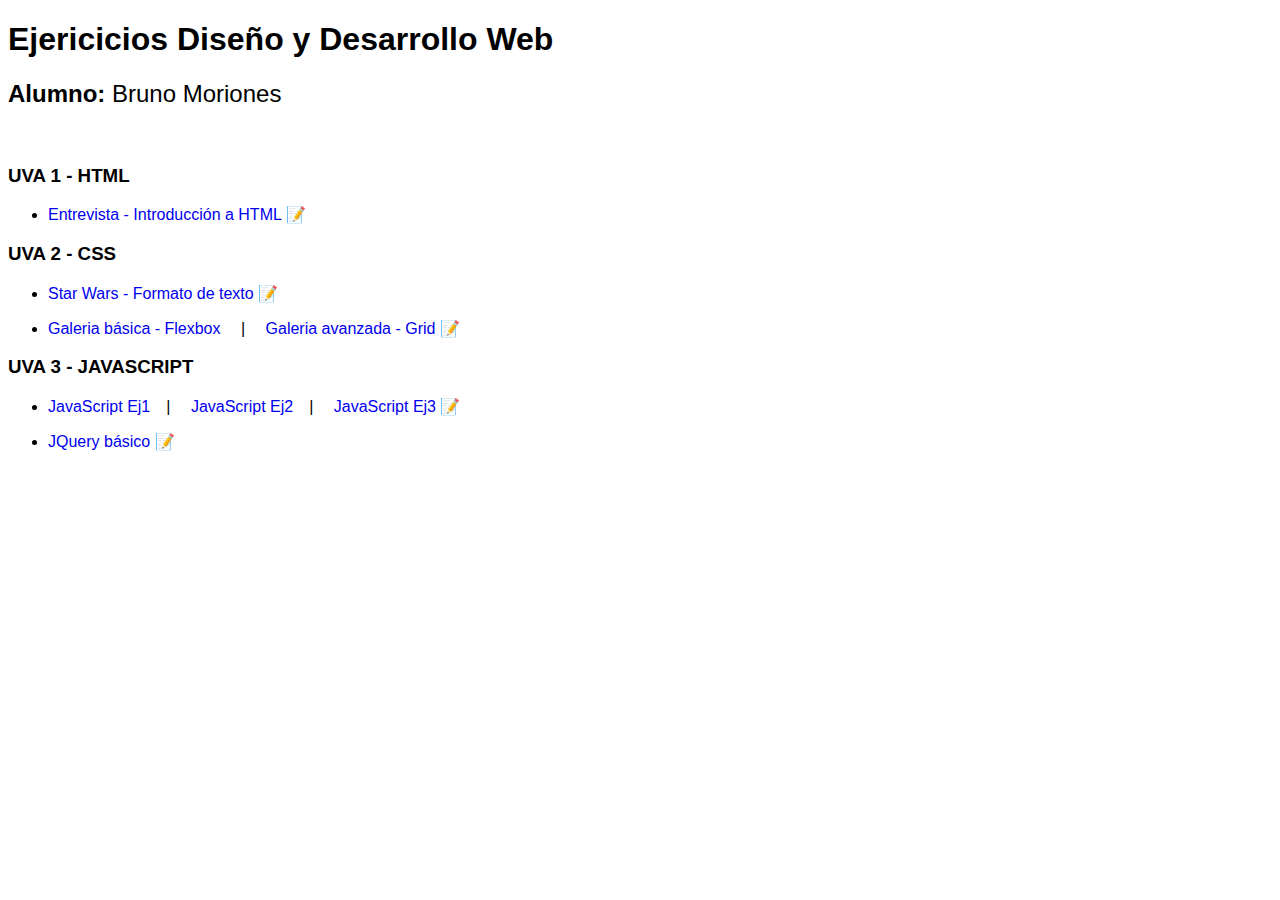
<file: index.html>
<!DOCTYPE html>
<html lang="en">
<head>
    <meta charset="UTF-8">
    <meta http-equiv="X-UA-Compatible" content="IE=edge">
    <meta name="viewport" content="width=device-width, initial-scale=1.0">
    <title>EjerciciosDyDW</title>
    <style>
        a {text-decoration: none}
    </style>
</head>
<body style="font-family: sans-serif;">
    <h1>Ejericicios Diseño y Desarrollo Web</h1>
    <h2 style="font-weight: normal;"><b>Alumno: </b> Bruno Moriones</h2>
    <br>
    <h3>UVA 1 - HTML</h3>
    <ul>
        <li>
            <a href="UVA1/entrevista.html" target=»_blank»>Entrevista - Introducción a HTML 📝</a>
        </li>
    </ul>
    <h3>UVA 2 - CSS</h3>
    <ul>
        <li>
            <a href="UVA2/StarWars/starwars.html" target=»_blank»>Star Wars - Formato de texto 📝</a>
        </li>
        <li>
            <p><a href="UVA2/GridFlex/basico/flex.html" target=»_blank»>Galeria básica - Flexbox</a> &emsp;|&emsp;
            <a href="UVA2/GridFlex/avanzado/grid.html" target=»_blank»>Galeria avanzada - Grid 📝</a></p>
        </li>
    </ul>
    <h3>UVA 3 - JAVASCRIPT</h3>
    <ul>
        <li>
            <p><a href="UVA3/javascript/ej1.html" target=»_blank»>JavaScript Ej1</a>&emsp;|&emsp;
                <a href="UVA3/javascript/ej2.html" target=»_blank»>JavaScript Ej2</a>&emsp;|&emsp;
                <a href="UVA3/javascript/ej3.html" target=»_blank»>JavaScript Ej3 📝</a>
            </p>
        </li>
        <li>
            <a href="UVA3/BootstrapJQ/imagen.html" target="_blank">JQuery básico 📝</a>
        </li>
    </ul>
</body>
</html>
</file>
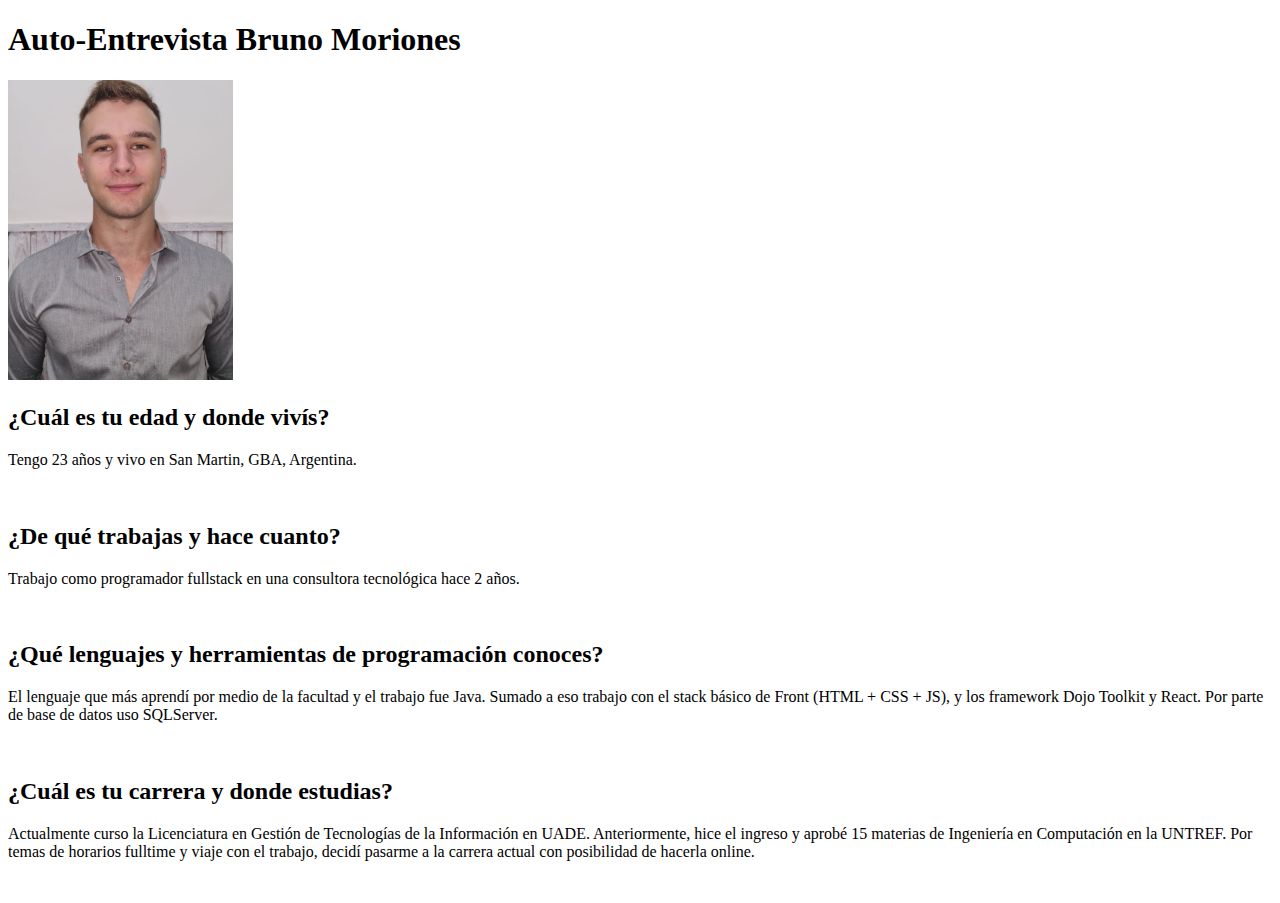
<file: UVA1/entrevista.html>
<!DOCTYPE html>
<html lang="en">
<head>
    <meta charset="UTF-8">
    <meta http-equiv="X-UA-Compatible" content="IE=edge">
    <meta name="viewport" content="width=device-width, initial-scale=1.0">
    <title>Entrevista</title>
</head>
<body>
    <h1>Auto-Entrevista Bruno Moriones</h1>
    <img src="FotoBrunoMoriones.jpg" alt="fotoPerfil" style="width: 25vh; height: auto;">
    <br>
    <h2>¿Cuál es tu edad y donde vivís?</h2>
    <p>Tengo 23 años y vivo en San Martin, GBA, Argentina.</p>
    <br>
    <h2><b>¿De qué trabajas y hace cuanto?</b></h2>
    <p>Trabajo como programador fullstack en una consultora tecnológica hace 2 años.</p>
    <br>
    <h2><b>¿Qué lenguajes y herramientas de programación conoces?</b></h2>
    <p>El lenguaje que más aprendí por medio de la facultad y el trabajo fue Java. 
        Sumado a eso trabajo con el stack básico de Front (HTML + CSS + JS), y los 
        framework Dojo Toolkit y React. Por parte de base de datos uso SQLServer.
    </p>
    <br>
    <h2><b>¿Cuál es tu carrera y donde estudias?</b></h2>
    <p>Actualmente curso la Licenciatura en Gestión de Tecnologías de la Información en UADE. 
        Anteriormente, hice el ingreso y aprobé 15 materias de Ingeniería en Computación en 
        la UNTREF. Por temas de horarios fulltime y viaje con el trabajo, decidí pasarme a la carrera 
        actual con posibilidad de hacerla online.
    </p>
    <br>
</body>
</html>
</file>
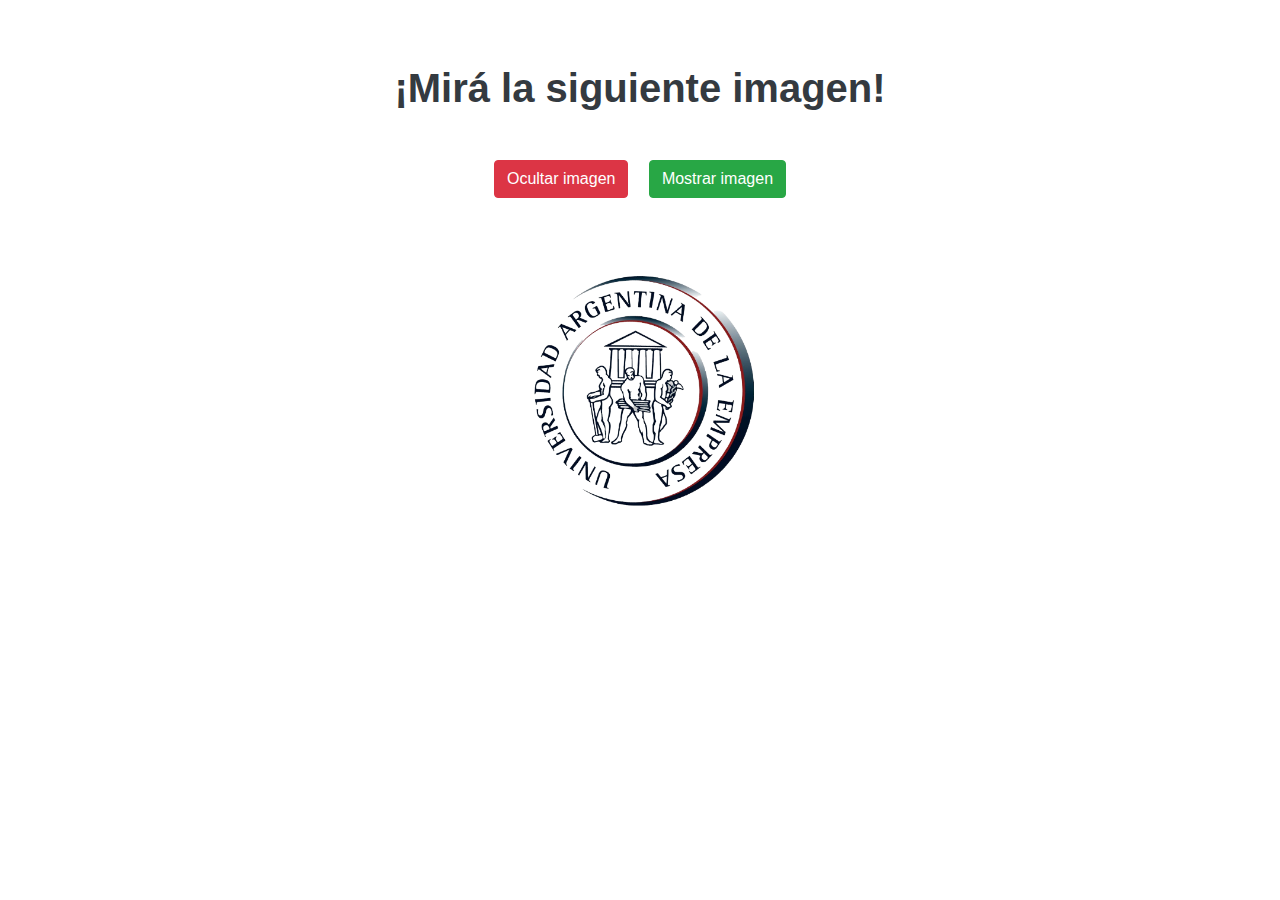
<file: UVA3/BootstrapJQ/imagen.html>
<!DOCTYPE html>
<html lang="es">
<head>
    <meta charset="UTF-8">
    <meta http-equiv="X-UA-Compatible" content="IE=edge">
    <meta name="viewport" content="width=device-width, initial-scale=1.0">
    <title>Aparezco Desaparezco</title>
    <link href="https://stackpath.bootstrapcdn.com/bootstrap/4.5.2/css/bootstrap.min.css" rel="stylesheet">
    <script src="https://code.jquery.com/jquery-3.5.1.min.js"></script>
</head>
<body>
    <div class="container text-center mt-5">
        <h1 class="text-dark font-weight-bold mb-4 p-3" id="titulo">¡Mirá la siguiente imagen!</h1>
        <button id="ocultar" class="btn btn-danger m-2">Ocultar imagen</button>
        <button id="mostrar" class="btn btn-success m-2">Mostrar imagen</button>
        <br>
        <img id="imagen" src="./img/Uade.png" alt="imagen" style="width: 50vw">
        <img id="falla" src="./img/noCarga.png" alt="fallo" style="width: 17vw">
    </div>

    <script>
        $(document).ready(function() {
            $("#falla").hide();
            $("#ocultar").click(function() {
                $("#imagen").hide();
                $("#falla").show();
                $("#titulo").text("¡No tenemos ninguna imagen!");
            });

            $("#mostrar").click(function() {
                $("#imagen").show();
                $("#falla").hide();
                $("#titulo").text("¡Mirá la siguiente imagen!");
            });
        });
    </script>
</body>
</html>
</file>
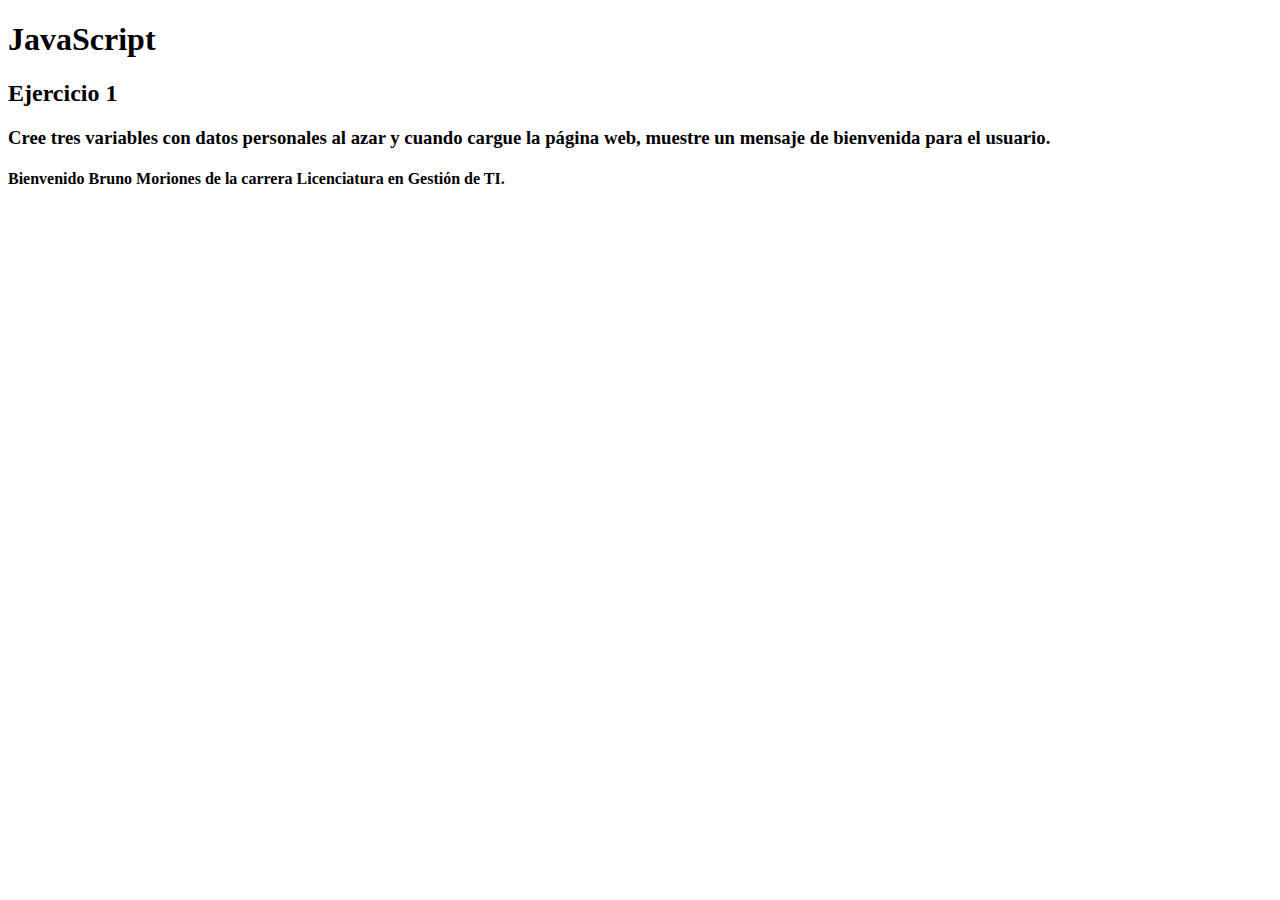
<file: UVA3/javascript/ej1.html>
<!DOCTYPE html>
<html lang="en">
<head>
    <meta charset="UTF-8">
    <meta http-equiv="X-UA-Compatible" content="IE=edge">
    <meta name="viewport" content="width=device-width, initial-scale=1.0">
    <title>JavaScript</title>
    <script src="./ejercicio1.js"></script>
</head>
<body>
    <h1>JavaScript</h1>
    <h2>Ejercicio 1</h1>
    <h3>Cree tres variables con datos personales al azar y cuando cargue la página web, muestre un mensaje de bienvenida para el usuario.</h2>
    <h4 id="bienvenida"></h4>
</body>
</html>
</file>
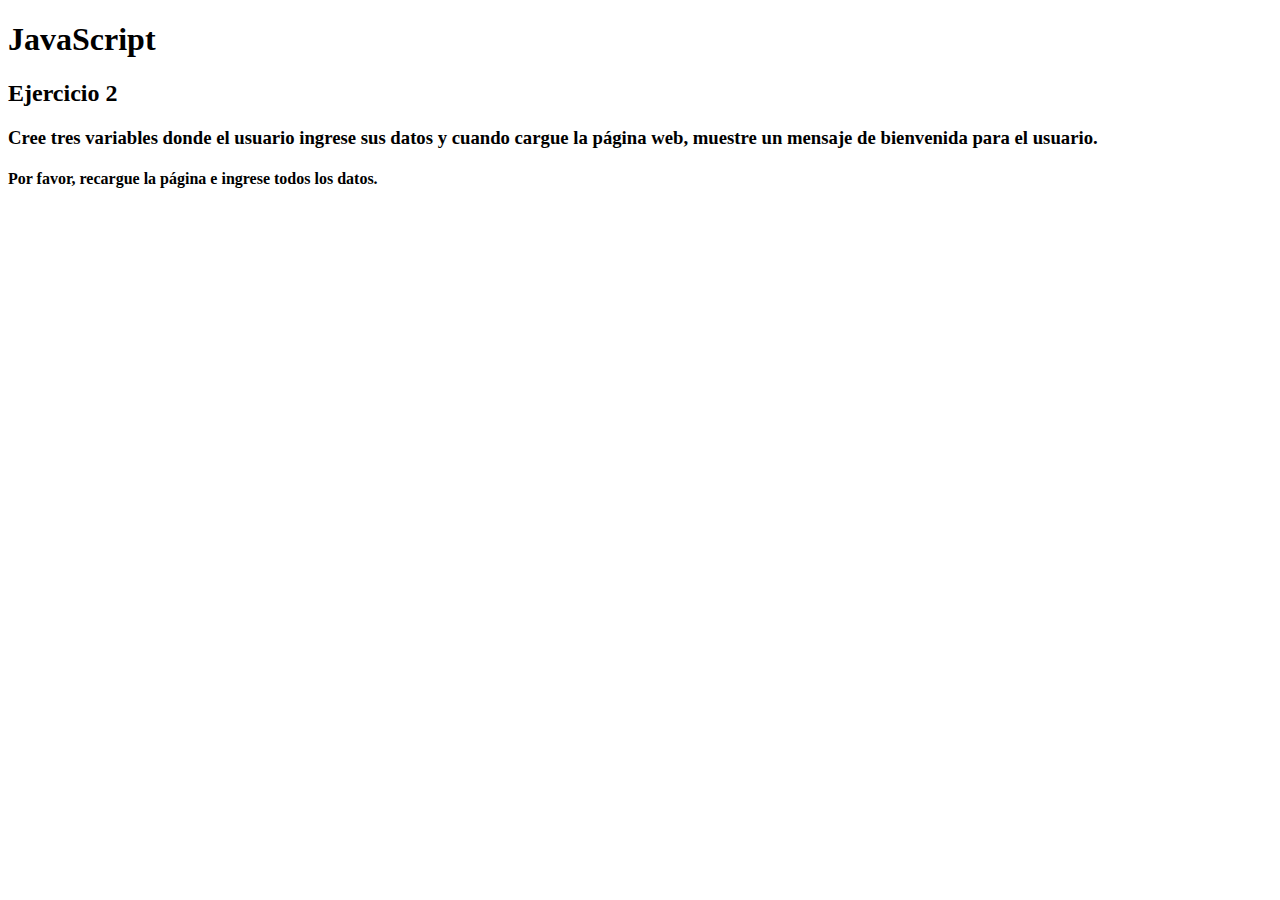
<file: UVA3/javascript/ej2.html>
<!DOCTYPE html>
<html lang="en">
<head>
    <meta charset="UTF-8">
    <meta http-equiv="X-UA-Compatible" content="IE=edge">
    <meta name="viewport" content="width=device-width, initial-scale=1.0">
    <title>JavaScript</title>
    <script src="./ejercicio2.js"></script>
</head>
<body>
    <h1>JavaScript</h1>
    <h2>Ejercicio 2</h1>
    <h3>Cree tres variables donde el usuario ingrese sus datos y cuando cargue la página web, muestre un mensaje de bienvenida para el usuario.</h2>
    <h4 id="bienvenida"></h4>
</body>
</html>
</file>
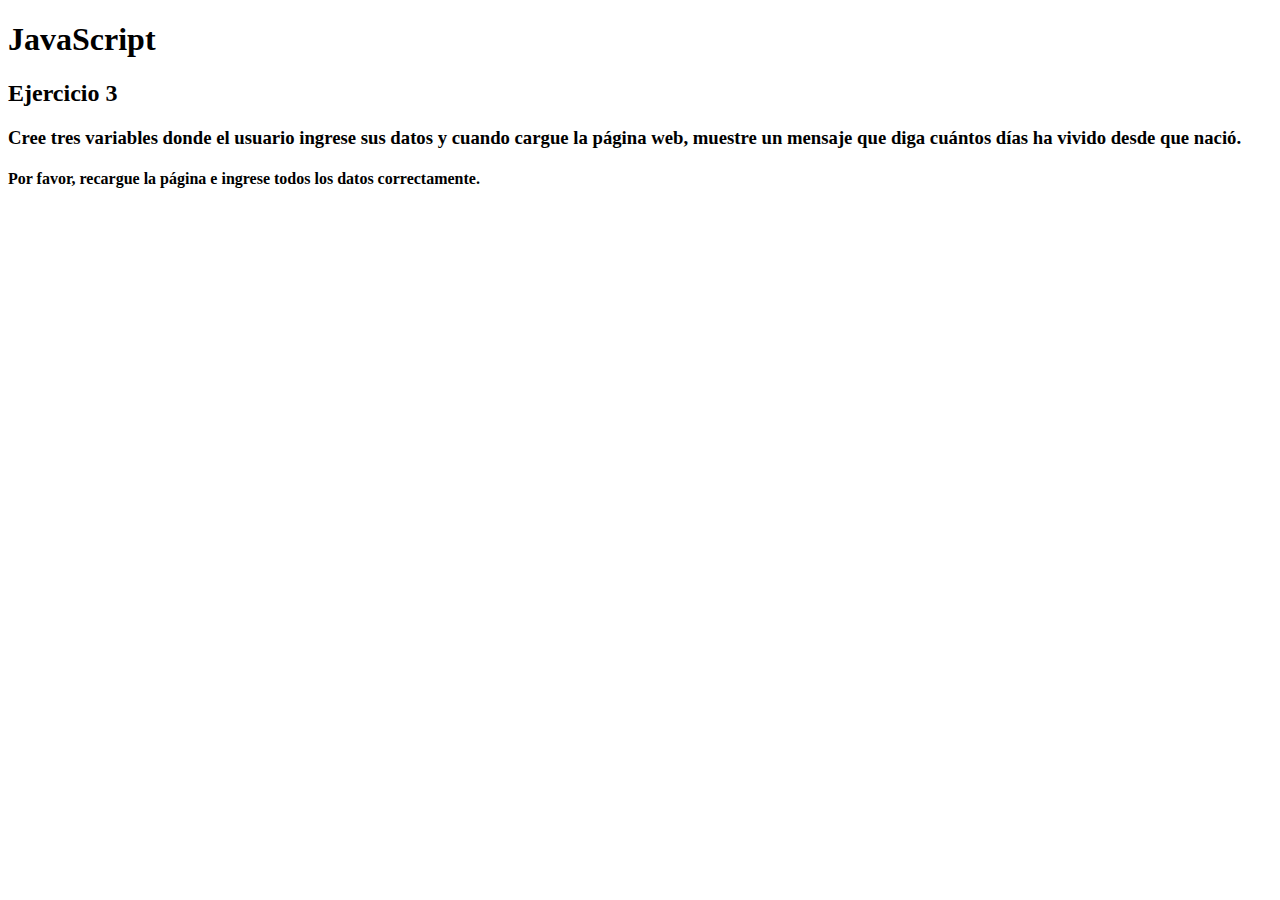
<file: UVA3/javascript/ej3.html>
<!DOCTYPE html>
<html lang="en">
<head>
    <meta charset="UTF-8">
    <meta http-equiv="X-UA-Compatible" content="IE=edge">
    <meta name="viewport" content="width=device-width, initial-scale=1.0">
    <title>JavaScript</title>
    <script src="./ejercicio3.js"></script>
</head>
<body>
    <h1>JavaScript</h1>
    <h2>Ejercicio 3</h1>
    <h3>Cree tres variables donde el usuario ingrese sus datos y cuando cargue la página web, muestre un mensaje que diga cuántos días ha vivido desde que nació.</h2>
    <h4 id="bienvenida"></h4>
</body>
</html>
</file>
